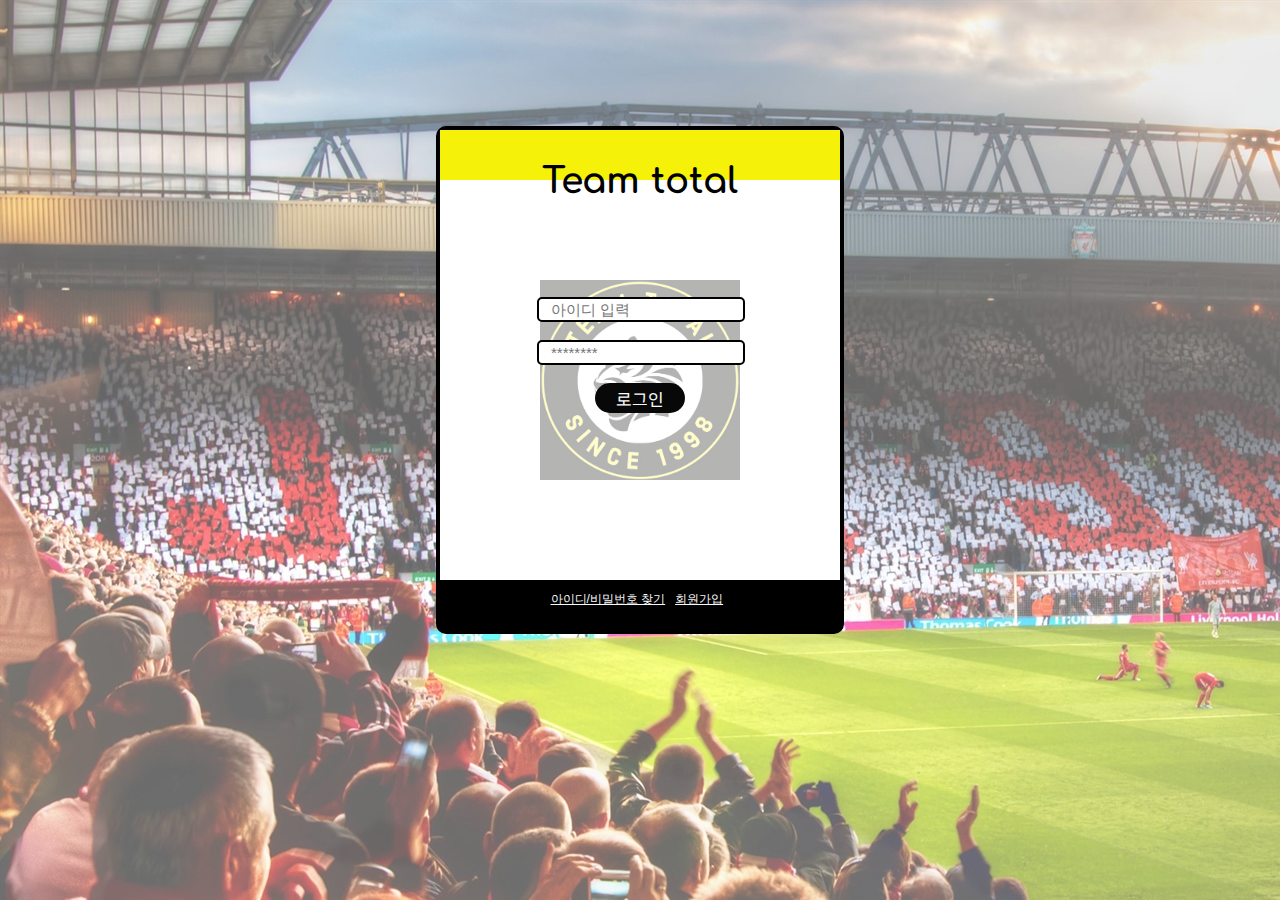
<file: index.html>
<!DOCTYPE html>
<html lang="en">

<head>
    <meta charset="UTF-8">
    <meta http-equiv="X-UA-Compatible" content="IE=edge">
    <meta name="viewport" content="width=device-width, initial-scale=1.0">
    <title>liverpool is midterm Ddak</title>
    <link rel="stylesheet" href = "test02.css">
    <script src="test03.js"></script>
</head>

<body>
    <div class="square">
        <img src="images/avvv.jpg" alt="맨유만이 살길이다">
        <div class="top-box"></div> 
        <div class="bottom-box"></div>
        <p class="main">Team total</p>
        <div class="centered">
            <form>
                <input type="text" id="id" name="id" placeholder="아이디 입력" style="font-family: 'Noto Sans Korean', sans-serif;">
                <br><br>
                <input type="password" id="password" name="password" placeholder="********" style="font-family: 'Noto Sans Korean', sans-serif;">
                <br><br>
                <button id="tt"class="login-btn">로그인</button>
              </form>
              <div class="bottom">
                  <a href="#" class="link">아이디/비밀번호 찾기</a>
                  <span></span>
                  <a href="#" id="signup-btn" class="link">회원가입</a>
              </div>
            </div>
          </div>
          <div>
          </div>
</body>
</html>
</file>
<file: test02.css>
@import url('https://fonts.googleapis.com/css2?family=Noto+Serif+KR:wght@300;400;500;700&display=swap');
@import url('https://fonts.googleapis.com/css2?family=Comfortaa&display=swap');
@import url('https://fonts.googleapis.com/css2?family=Noto+Sans+KR&display=swap');

body {
  display: flex;
  justify-content: center;
  align-items: center;
  height: 100vh;
  margin: 0;
  background-image: url(images/lee.jpg);
  position: relative; /* 배경 이미지가 위치 기준이 되도록 설정합니다. */
}
/* 배경이미지 */
body::before {
  content: "";
  position: absolute;
  top: 0;
  left: 0;
  right: 0;
  bottom: 0;
  background-color: rgba(255, 255, 255, 0.4); /* 흰색 배경에 0.5의 투명도를 적용합니다. */
}
/*  메인 박스 */
.square {
  width: 400px;
  height: 500px;
  background-color: white;
  border: 4px solid black;
  display: flex;
  justify-content: center;
  align-items: center;
  border-radius: 10px;
  position: relative;
  top: -70px;
  transform: translatex(-50%,-50%);
}
img {
    width: 200px;
    height: auto;
    top: 50px;
    opacity: 0.3;
}
/* 테두리안에 노랭이박스 */
.top-box {
    position: absolute;
    top: 0;
    left: 50%;
    transform: translateX(-50%);
    width: 100%;
    height: 50px;
    background-color: rgb(245, 241, 9);
  }
  
  /* 테두리안에 검정색박스 */
.bottom-box {
    position: absolute;
    bottom: 0;
    left: 50%;
    transform: translateX(-50%);
    width: 100%;
    height: 50px;
    background-color: rgb(0, 0, 0);
}
/* Team total 폰트 관련 */
.main {
  font-size: 36px;
  text-align: center;
  font-family: 'Comfortaa', cursive;
  position: absolute;
  left: 50%;
  top: 15px;
  transform: translate(-50%, -50%);
  font-weight: bold;
}

.centered {
  position: absolute;
  top: 45%;
  left: 50%;
  transform: translate(-50%, -50%);
  text-align: center;
}
/* ID: 아래 Input 박스, Password 아래 Input 박스 */
input[type="text"],
input[type="password"]{
  width: 200px;
  border: 2px solid rgb(0, 0, 0);
  border-radius: 5px;
  font-size: 15px;
  padding: 2px;
  font-family: 'Noto Sans KR', sans-serif;
  text-indent: 10PX;
  margin-left: 2px;
}
/* 로그인 버튼 */
button.login-btn {
    width: 90px;
    height: 30px;
    background-color:rgb(8, 8, 8);
    color: rgb(249, 250, 249);
    font-size: 17px;
    font-family: 'Noto Sans KR', sans-serif;
    border: none;
    border-radius: 20px;
    cursor: pointer;
  }
/* 아이디/비밀번호 , 회원가입 위치 */
  .bottom {
    position: absolute;
    bottom: -195px;
    left: 5%;
    display: flex;
    justify-content: center;
    align-items: center;
}
/* 아이디/비밀번호, 회원가입 폰트나 세부 위치 */
.bottom a {
    margin: 0 5px;
    color: #fafafa;
    text-decoration: underline;
    font-size: 12px;
    font-family: 'Noto Sans Korean', sans-serif;
}

.bottom a:hover {
    color: rgb(250, 10, 10);
}

.bottom span {
    font-size: 14px;
    font-family: 'Noto Sans Korean', sans-serif;
}
</file>
